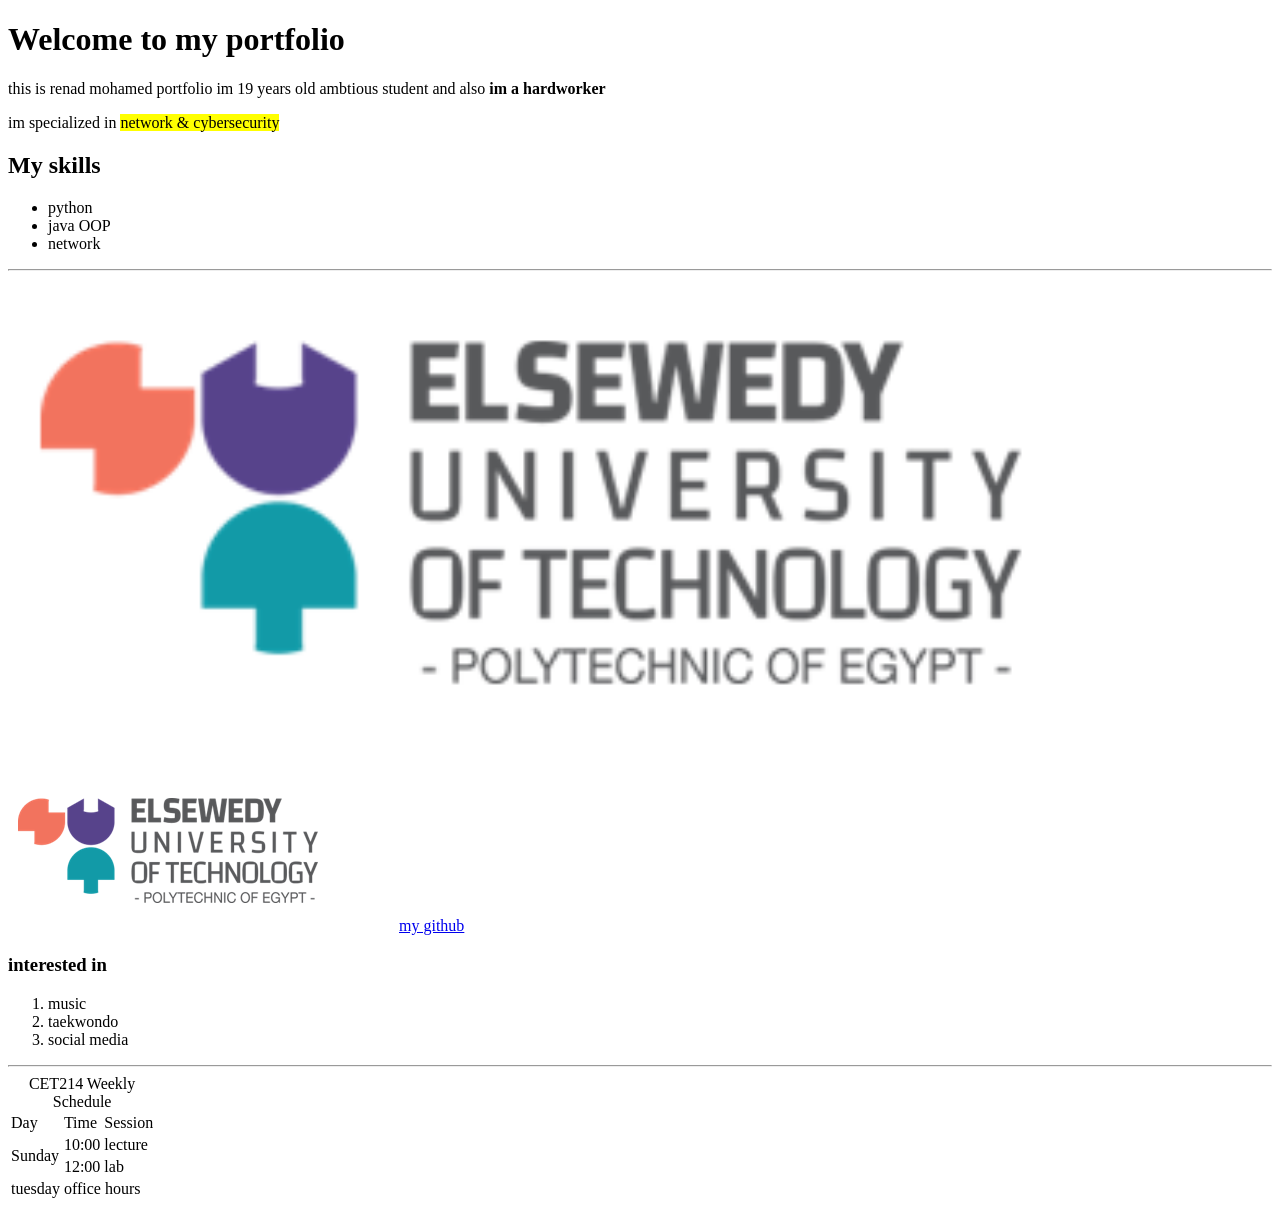
<file: index4.html>
<!DOCTYPE html>
<html lang="en">
<head>
    <meta charset="UTF-8">
    <meta name="viewport" content="width=device-width, initial-scale=1.0">
    <title>Reno portfolio</title>
</head>
<body>
    <h1>Welcome to my portfolio</h1>
    <p>this is renad mohamed portfolio im 19 years old ambtious student and also <strong>im a hardworker</strong></p>
    <p>im specialized in <mark>network & cybersecurity</mark></p>
    <h2>My skills</h2>
    <ul>
        <li>python</li>
        <li>java OOP</li>
        <li>network</li>
    </ul>
    <hr>
<img src="photo2.png" alt="SUT logo" width="100%" height="100%">
<picture><img src="photo2.png" alt="responsive SUT logo"></picture>
<a href="https://github.com/mohammedrenad094-glitch/web-programming">my github</a>
<h3> interested in</h3>
<ol>
    <li>music</li>
    <li>taekwondo</li>
    <li>social media</li>
</ol>
<hr>
<table>
    <thead>
        <caption>CET214 Weekly Schedule</caption>
    </thead>
    <tbody>
        <tr>
            <td>Day</td>
            <td>Time </td>
            <td>Session</td>
        </tr>
        <tr>
            <td rowspan="2">Sunday</td>
            <td>10:00</td>
            <td>lecture</td>
        </tr>
        <tr>
            <td>12:00</td>
            <td>lab</td>
        </tr>
        <tr>
            <td>tuesday</td>
            <td colspan="2">office hours</td>
        </tr>
    </tbody>
</table>
</body>
</html>
</file>
